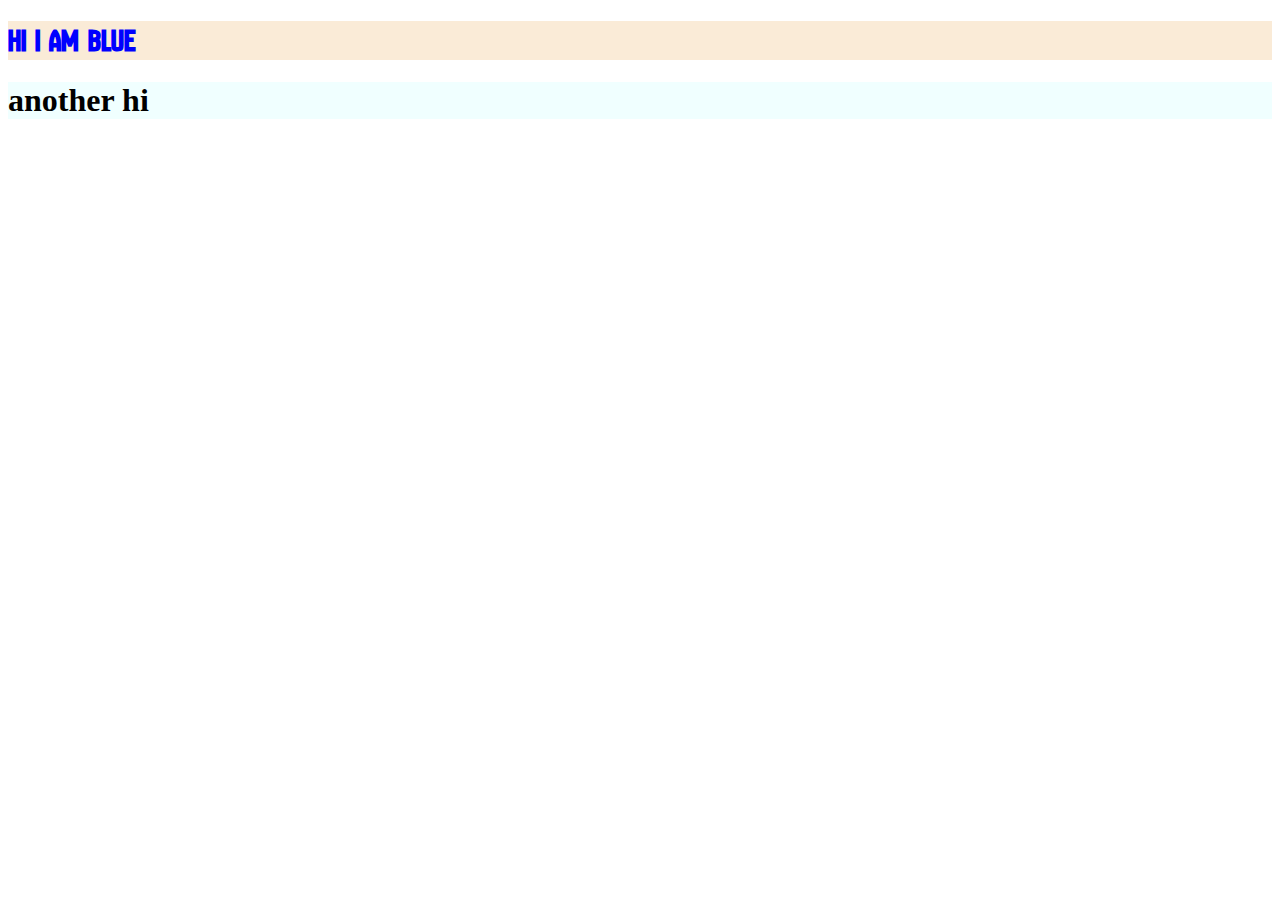
<file: random.html>
<!DOCTYPE html>
<html lang="en">
<head>
    <meta charset="UTF-8">
    <meta name="viewport" content="width=device-width, initial-scale=1.0">
    <link rel="stylesheet" href="./restyle.css">
    <link rel="preconnect" href="https://fonts.googleapis.com">
    <link rel="preconnect" href="https://fonts.gstatic.com" crossorigin>
    <link href="https://fonts.googleapis.com/css2?family=New+Amsterdam&display=swap" rel="stylesheet">
    <title>Document</title>
</head>
<body>  
    <h1 draggable="true">hi i am blue</h1>
    <h1 id="an" draggable="false">another hi</h1>
</body>
</html>
</file>
<file: restyle.css>
h1[draggable="true"]{
    color: blue;
    background-color: antiquewhite;
    font-family: "New Amsterdam", sans-serif;
    font-weight: 4  00;
    font-style: normal;
}  
#an{
    background-color: azure;
}
</file>
